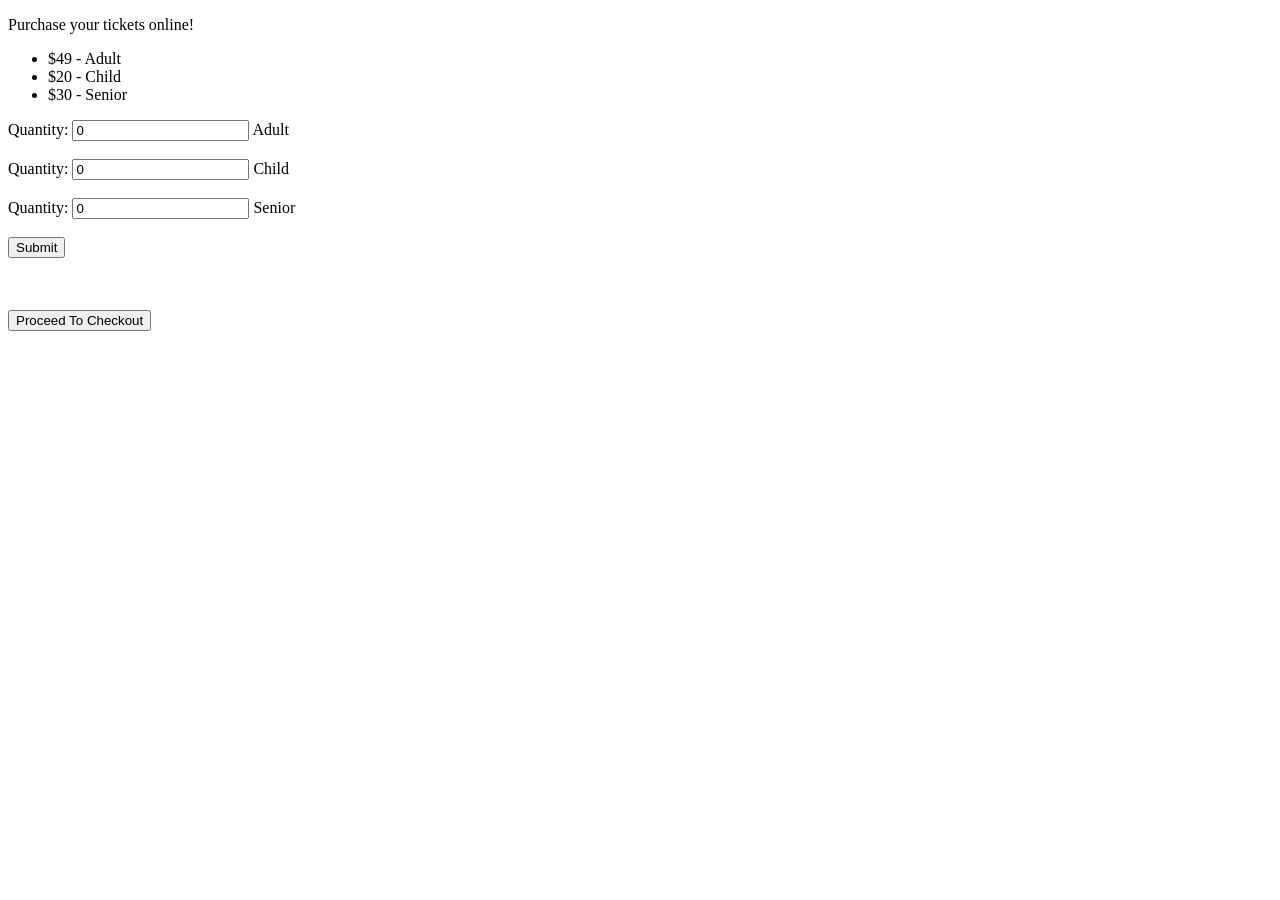
<file: Калькулятор JS/index.html>
<!DOCTYPE html>
<html lang="en">
<head>
    <meta charset="UTF-8">
    <title>Title</title>
</head>
<body>
    <p>Purchase your tickets online! </p>
    <ul>
        <li>$49 - Adult</li>
        <li>$20 - Child</li>
        <li>$30 - Senior </li>
    </ul>

    <label>Quantity: </label><input type="text" id="quantityAdult" value="0"> <label>Adult</label>
    <br><br>
    <label>Quantity: </label><input type="text" id="quantityChild" value="0"> <label>Child</label>
    <br><br>
    <label>Quantity: </label><input type="text" id="quantitySenior" value="0"> <label>Senior</label>

    <br><br>
    <button type="submit" id="submitButton">Submit</button>
    <p id="totalPrice"></p>
    <br><br>
    <button>Proceed To Checkout</button>

    <script src="script.js"></script>
</body>
</html>
</file>
